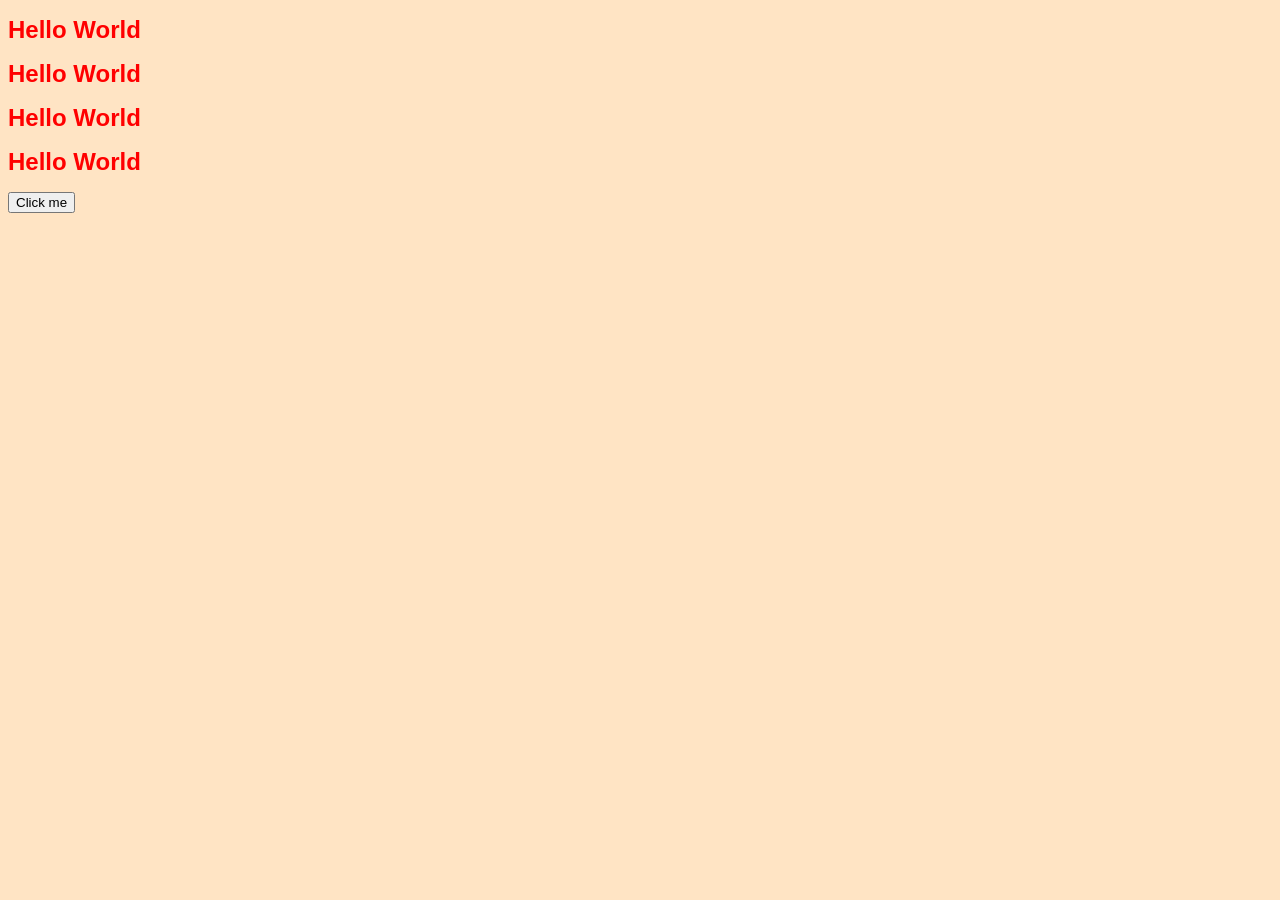
<file: einheit_01/index.html>
<!DOCTYPE html>
<html lang="en">

<head>
    <meta charset="UTF-8">
    <meta name="viewport" content="width=device-width, initial-scale=1.0">
    <title>Document</title>
    <link rel="stylesheet" href="design.css">

</head>

<body>

    <h1>Hello World</h1>
    <h1>Hello World</h1>
    <h1>Hello World</h1>
    <h1>Hello World</h1>

    <button id="click">Click me</button>



    <script src="main.js"></script>
</body>

</html>
</file>
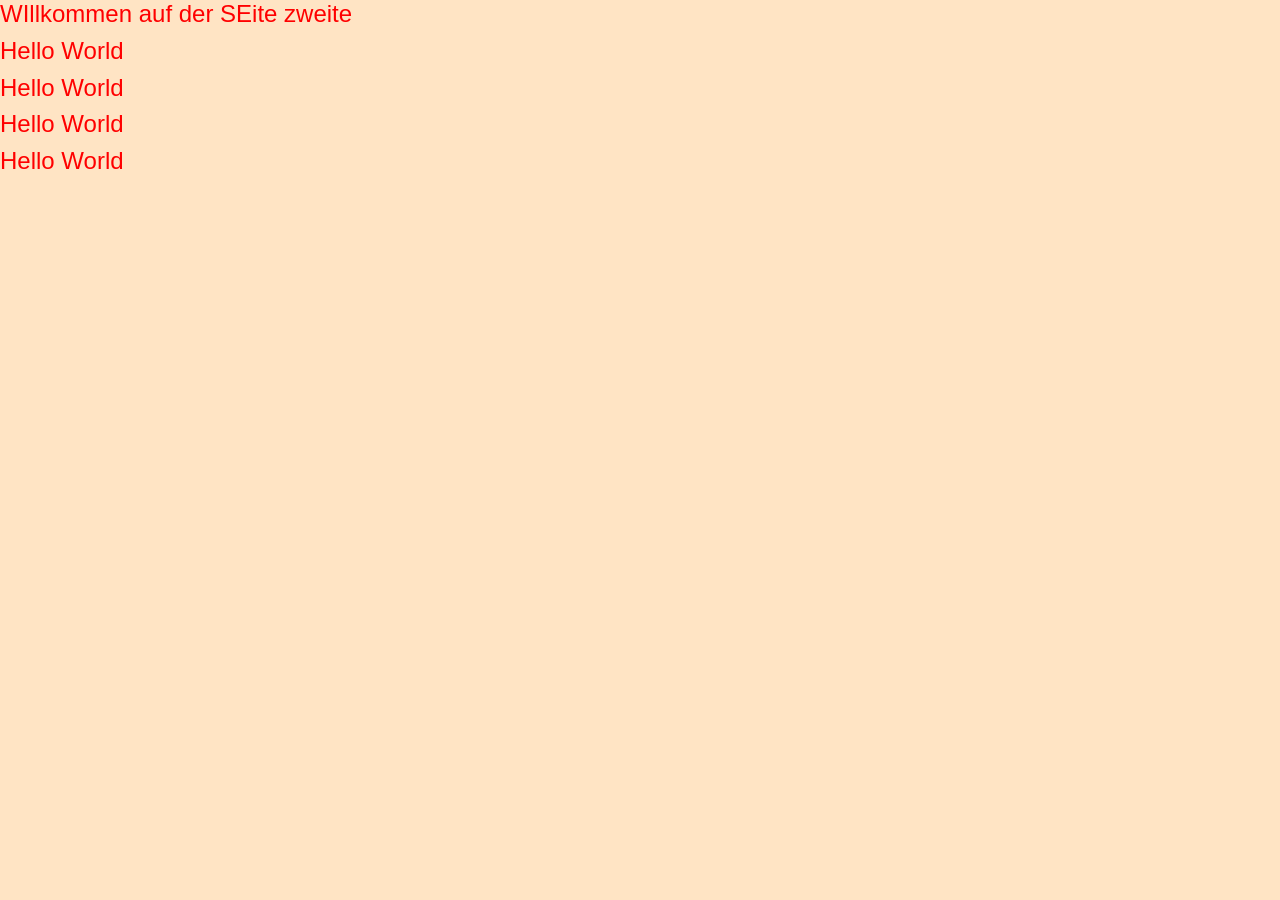
<file: einheit_01/zweiteSeite.html>
<!DOCTYPE html>
<html lang="en">

<head>
    <meta charset="UTF-8">
    <meta name="viewport" content="width=device-width, initial-scale=1.0">
    <title>Document</title>
    <link href="https://cdn.jsdelivr.net/npm/bootstrap@5.3.8/dist/css/bootstrap.min.css" rel="stylesheet"
        integrity="sha384-sRIl4kxILFvY47J16cr9ZwB07vP4J8+LH7qKQnuqkuIAvNWLzeN8tE5YBujZqJLB" crossorigin="anonymous">

    <link rel="stylesheet" href="design.css">
</head>

<body>
    <h1> WIllkommen auf der SEite zweite</h1>
    <h1>Hello World</h1>
    <h1>Hello World</h1>
    <h1>Hello World</h1>
    <h1>Hello World</h1>


    

</body>

</html>
</file>
<file: einheit_01/design.css>
body{
            background-color: bisque;
        }
        
        
        h1 {
            color: RGB(255, 0, 0);
            font-size: 24px;
            font-family: Arial, sans-serif;

        }
</file>
